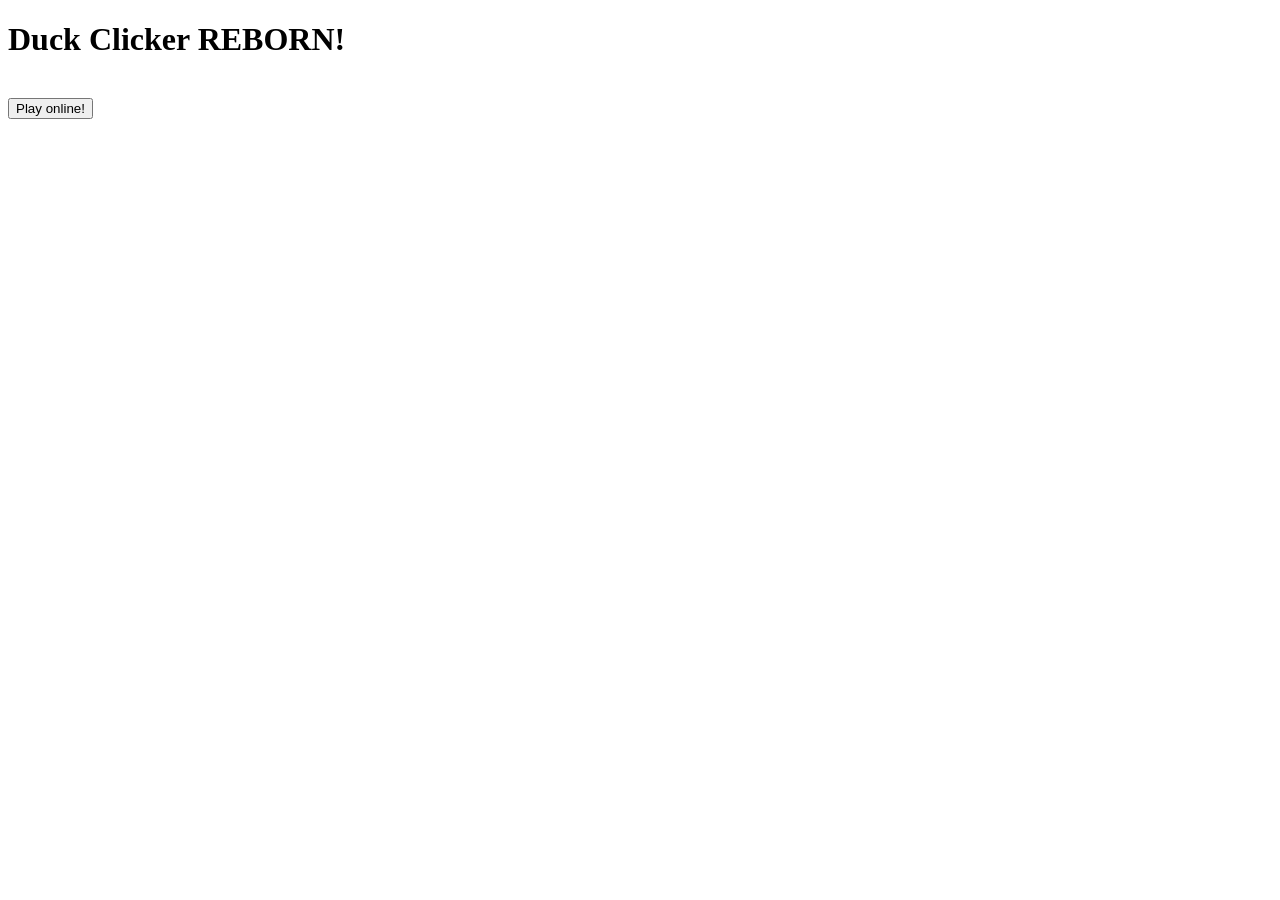
<file: index.html>
<!DOCTYPE html>
<html>
  <head>
    <title>Duck Clicker REBORN</title>
  </head>
  <body>
    <h1>Duck Clicker REBORN!</h1>
    <br>
    <button onclick="window.location.href = 'game/index.html';">Play online!</button>
  </body>
</html>
</file>
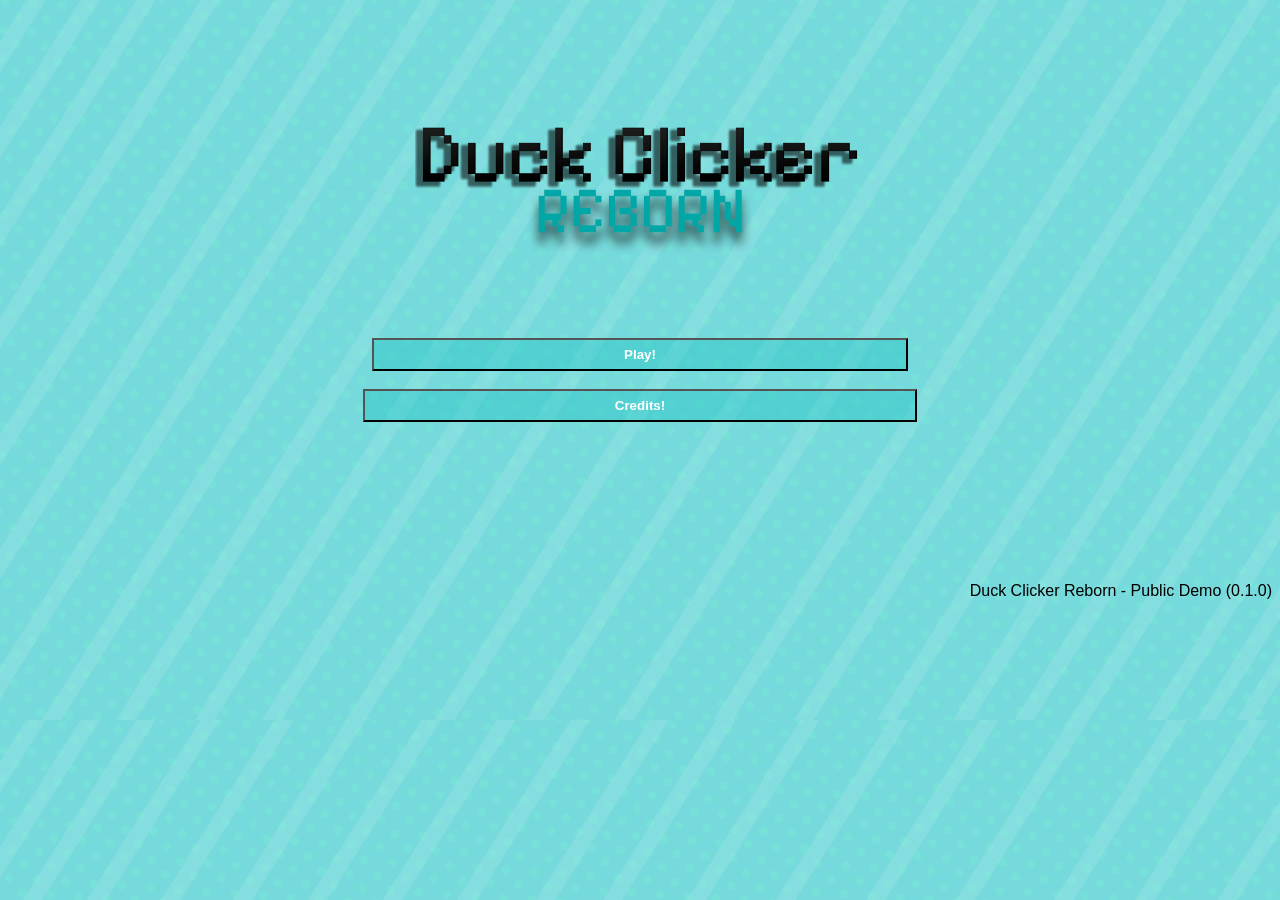
<file: game/index.html>
<!DOCTYPE html>
<html lang="en">
<head>
    <meta charset="UTF-8">
    <meta name="viewport" content="width=device-width, initial-scale=1.0">
    <title>Duck Clicker REBORN</title>
    <link rel="stylesheet" href="./mainmenu.css">
    <link rel="shortcut icon" href="./assets/images/favicon.png" type="image/png">
</head>
<body>
    <br>
    <br>
    <br>
    <br>
    <img src="./assets/images/DCRL.png" width="450" height="200">
    <br>
    <br>
    <br>
    <br>
    <button onclick="window.location.href = './playopts.html'"><b>Play!</b></button>
    <br>
    <br>
    <button onclick="window.location.href = './credits.html';"><b>Credits!</b></button>
    <br>
    <br>
    <br>
    <br>
    <br>
    <br>
    <br>
    <br>
    <br>
    <p>Duck Clicker Reborn - Public Demo (0.1.0)</p>
</body>
</html>
</file>
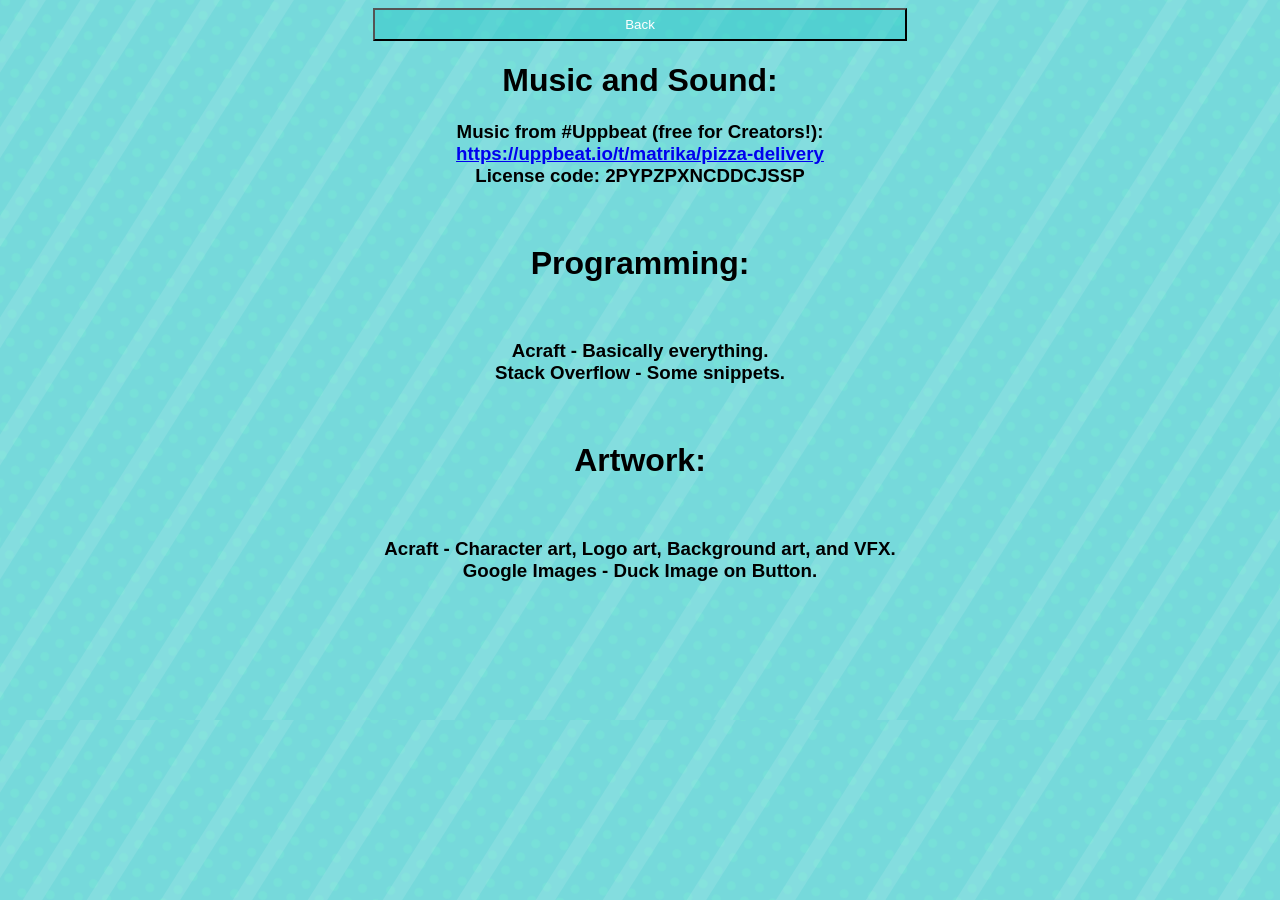
<file: game/credits.html>
<!DOCTYPE html>
<html lang="en">
<head>
    <meta charset="UTF-8">
    <meta name="viewport" content="width=device-width, initial-scale=1.0">
    <title>Duck Clicker REBORN</title>
    <link rel="stylesheet" href="mainmenu.css">
    <link rel="shortcut icon" href="./assets/images/favicon.png" type="image/png">
</head>
<body>
    <button onclick="window.location.href = './index.html';">Back</button>
    <h1>Music and Sound:
        <br>
    </h1>
    <h3>
        Music from #Uppbeat (free for Creators!):
        <br>
        <a href="https://uppbeat.io/t/matrika/pizza-delivery">https://uppbeat.io/t/matrika/pizza-delivery</a>
        <br>
        <b>License code: 2PYPZPXNCDDCJSSP</b>
    </h3>
    <br>
    <h1>Programming:</h1>
    <br>
    <h3>
        Acraft - Basically everything.
        <br>
        Stack Overflow - Some snippets.
    </h3>
    <br>
    <h1>Artwork:</h1>
    <br>
    <h3>
        Acraft - Character art, Logo art, Background art, and VFX.
        <br>
        Google Images - Duck Image on Button.
    </h3>
</body>
</html>
</file>
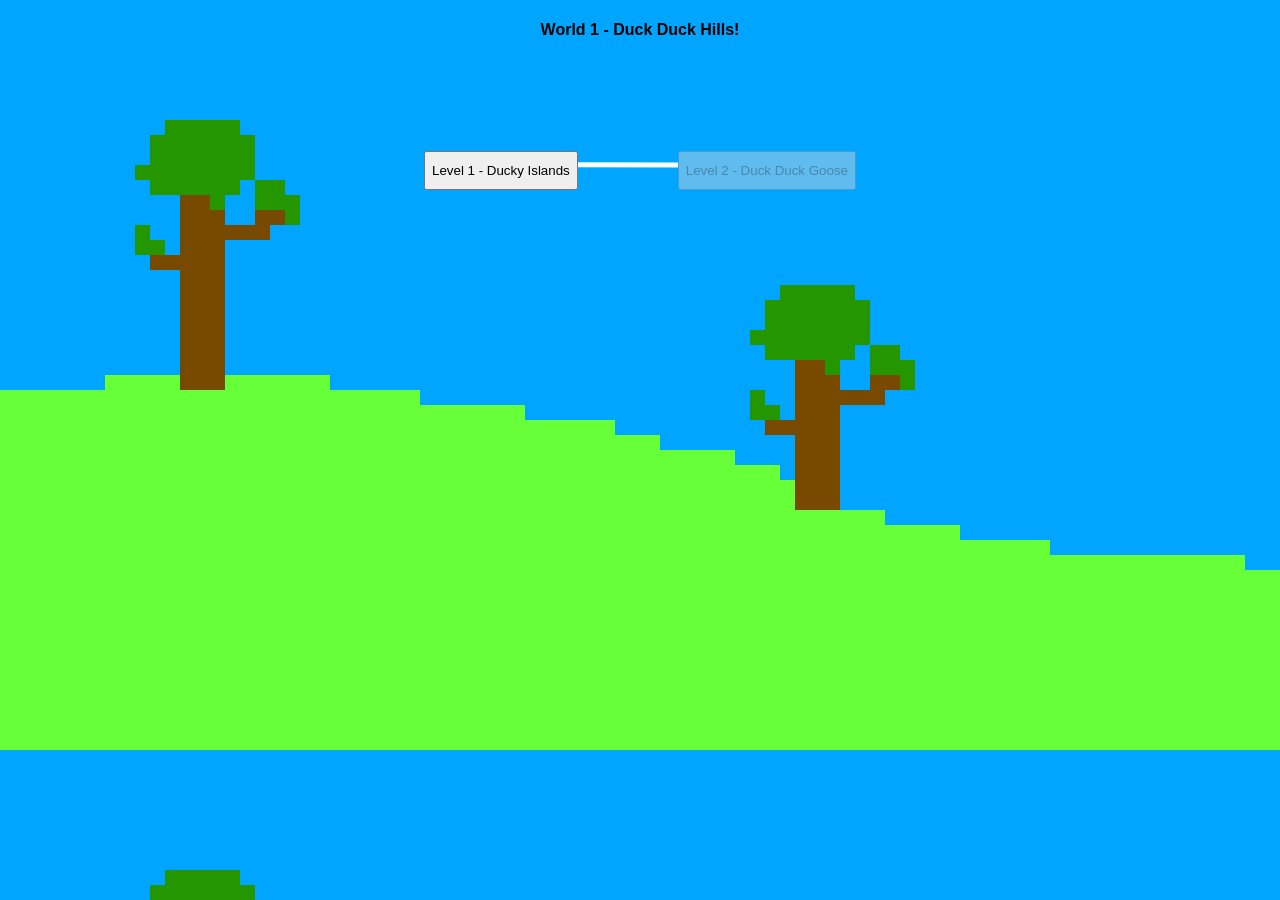
<file: game/game_story.html>
<!DOCTYPE html>
<html lang="en">
<head>
    <meta charset="UTF-8">
    <meta name="viewport" content="width=device-width, initial-scale=1.0">
    <title>Duck Clicker REBORN</title>
    <link rel="stylesheet" href="./game_menu_story1.css">
    <link rel="shortcut icon" href="./assets/images/favicon.png" type="image/png">
</head>
<body>
    <h4>World 1  -  Duck Duck Hills!</h4>
    <br>
    <br>
    <br>
    <br>
    <br>
    <button onclick="window.location.href = './storylevels/lvl1_story.html';">Level 1 - Ducky Islands</button><img src="./assets/images/line.png"><button disabled>Level 2 - Duck Duck Goose</button>
</body>
</html>
</file>
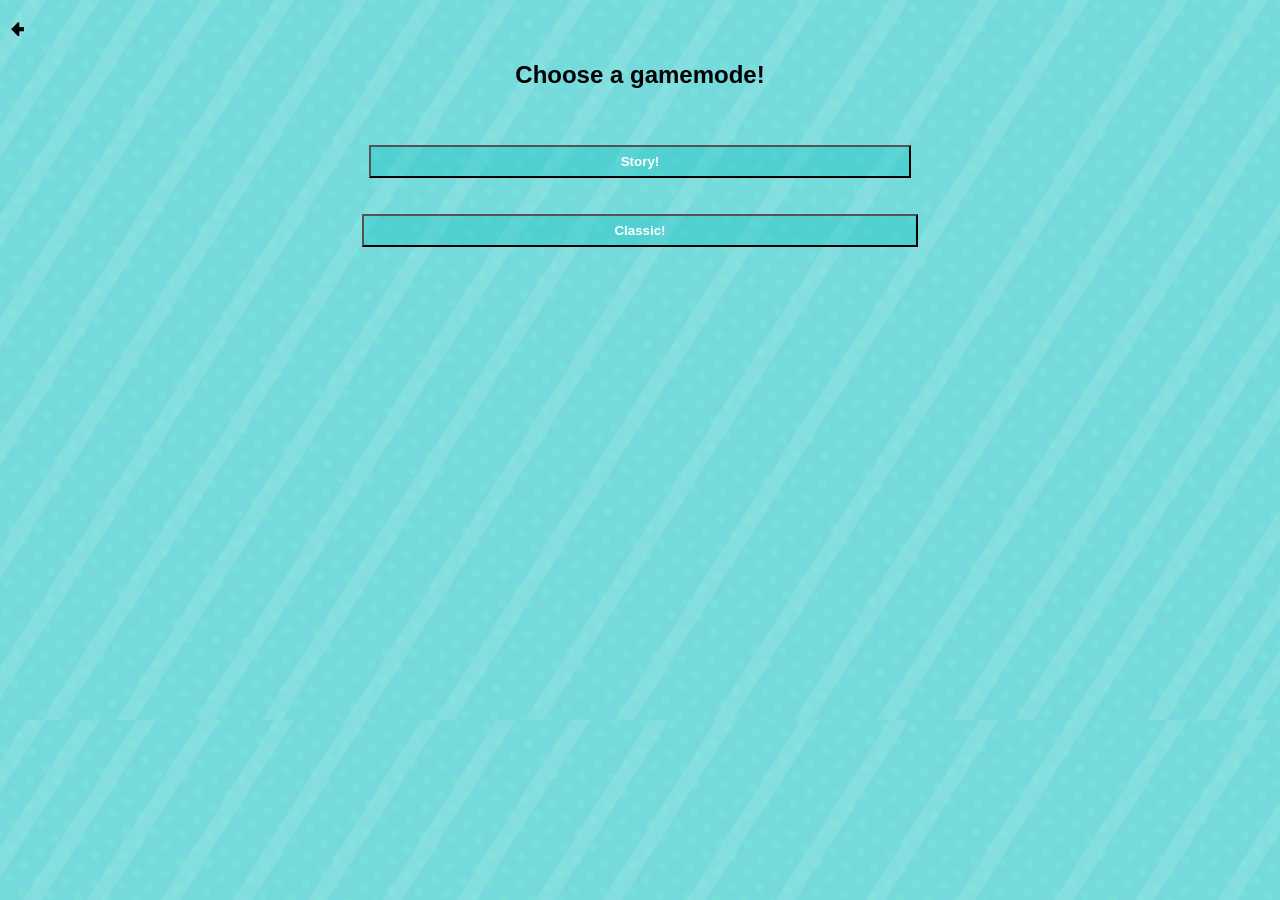
<file: game/playopts.html>
<!DOCTYPE html>
<html lang="en">
<head>
    <meta charset="UTF-8">
    <meta name="viewport" content="width=device-width, initial-scale=1.0">
    <title>Duck Clicker REBORN</title>
    <link rel="stylesheet" href="./mainmenu.css">
    <link rel="shortcut icon" href="./assets/images/favicon.png" type="image/png">
</head>
<body>
    <script src="./extra_api_stuff_ig.js"></script>
    <div class="bbtn1"><h3 onclick="window.location.href = gurl + 'game/index.html';">🠜</h3></div>
    <h2>Choose a gamemode!</h2>
    <br>
    <br>
    <button onclick="window.location.href = './game_story.html';"><b>Story!</b></button>
    <br>
    <br>
    <br>
    <button onclick="window.location.href = './game_classic.html';"><b>Classic!</b></button>
</body>
</html>
</file>
<file: game/mainmenu.css>
body {
    background-image: url(./assets/images/BG1.png);
    text-align: center;
    font-family: sans-serif;
    overflow-y: hidden;
}

button {
    text-align: center;
    padding-left: 250px;
    padding-right: 250px;
    color: white;
    background-color: rgba(0, 188, 188, 0.308);
    padding-bottom: 7px;
    padding-top: 7px;
}

p {
    text-align: right;
}

.bbtn1 {
  text-align: left;
  cursor: pointer;
}
</file>
<file: game/game_menu_story1.css>
body {
    background-image: url(./assets/images/duckduckhills_bg1.gif);
    background-size: 1500px;
    image-rendering: pixelated;
    text-align: center;
    font-family: sans-serif;
}

img {
    -webkit-user-drag: none;
    user-select: none;
    -moz-user-select: none;
    -webkit-user-select: none;
    -ms-user-select: none;
    transform: scale(1);
    will-change: transform; 
    transition: transform 0.2s ease;
}

button {
  padding-bottom: 10px;
  padding-top: 10px;
}
</file>
